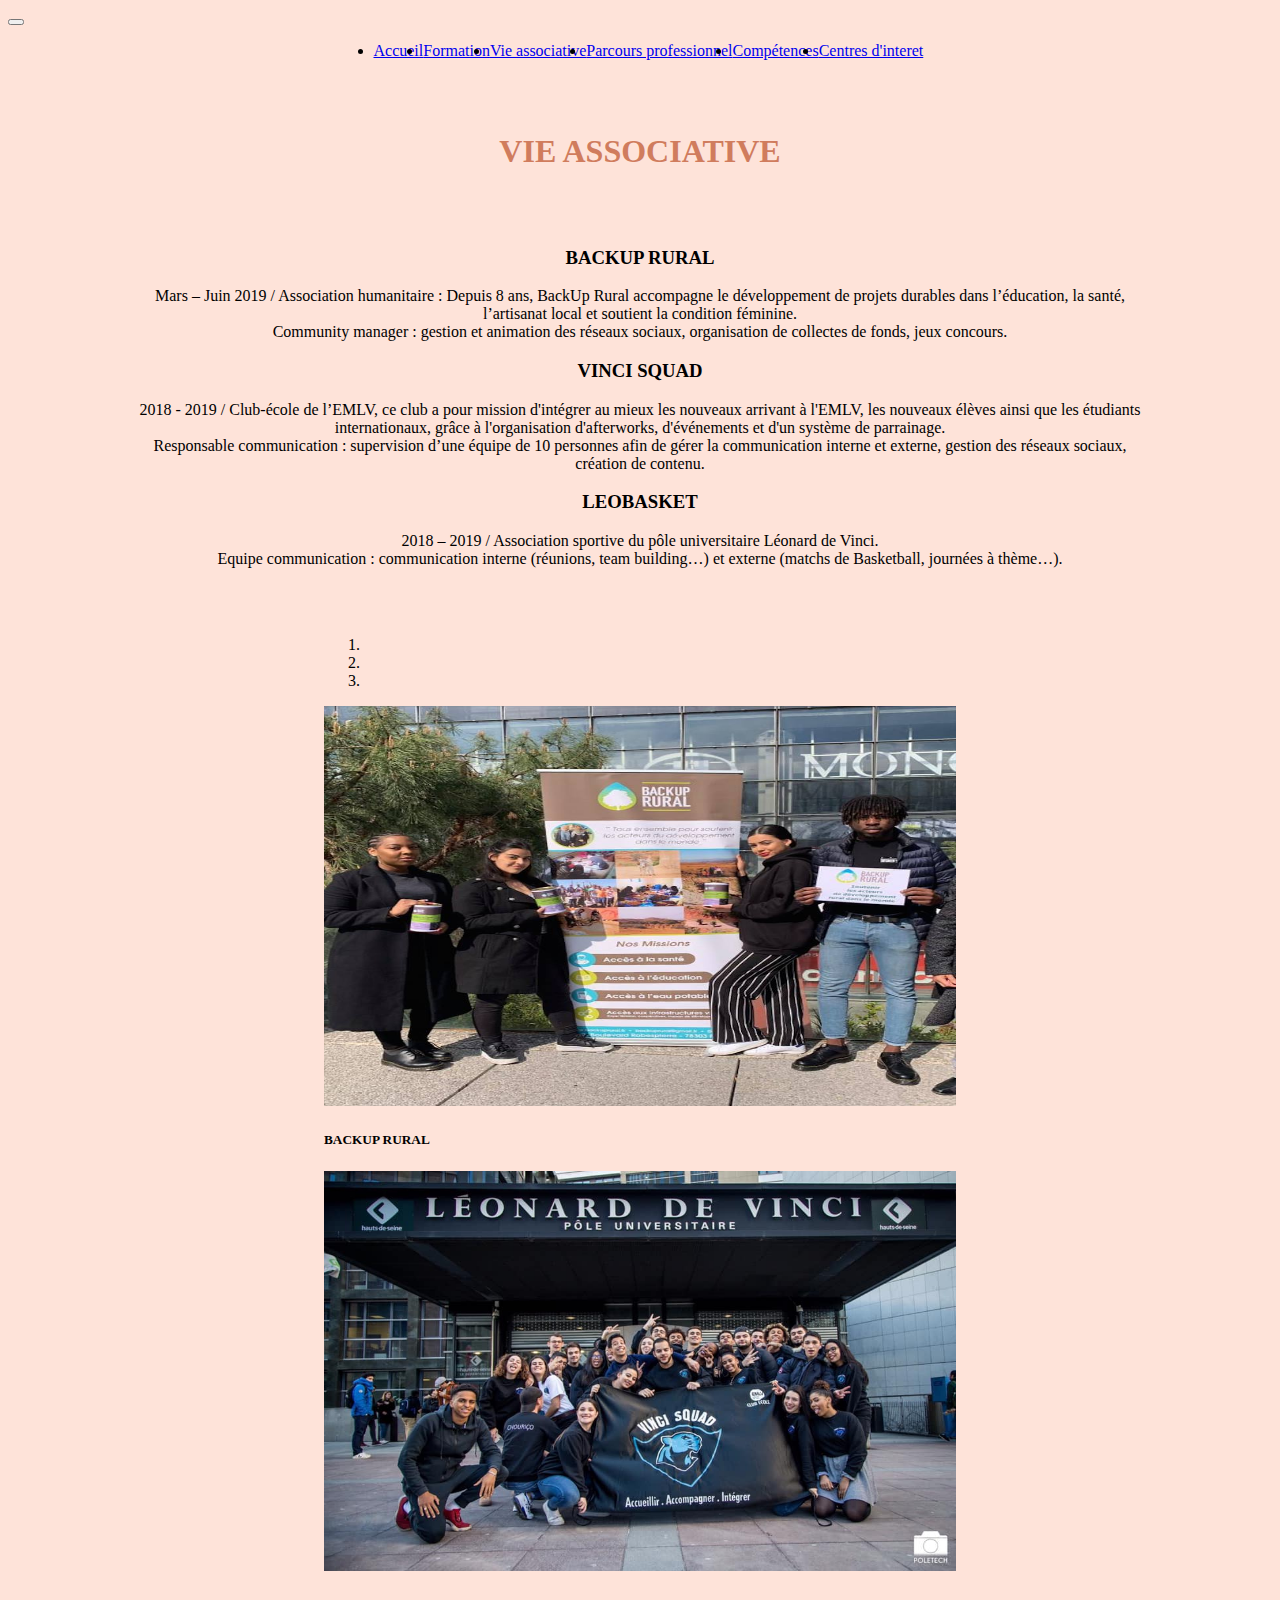
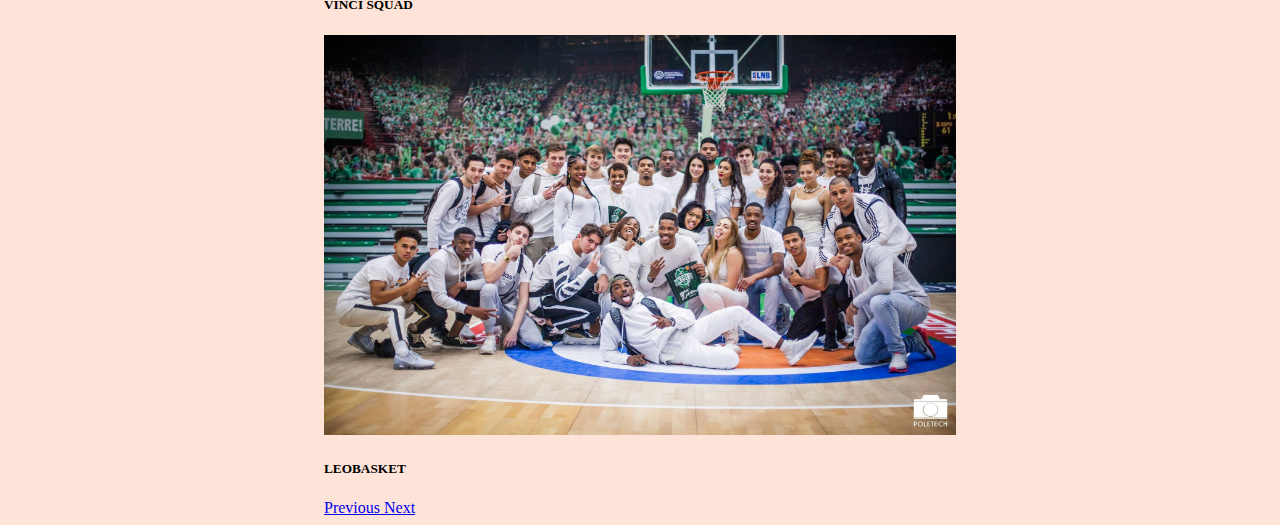
<file: asso.html>
<!DOCTYPE html>  
  <html>   
    <head>     
      <meta charset="utf-8">     
      <title>CV Luana Galvao</title>  

      <link href="https://cdn.jsdelivr.net/npm/bootstrap@5.0.0-beta1/dist/css/bootstrap.min.css" rel="stylesheet" integrity="sha384-giJF6kkoqNQ00vy+HMDP7azOuL0xtbfIcaT9wjKHr8RbDVddVHyTfAAsrekwKmP1" crossorigin="anonymous">

      <link rel="stylesheet" type="text/css" href="style.css">
    </head>   

	<body>
		<nav class="navbar navbar-expand-lg navbar-dark bg-dark">
			<div class="container-fluid">
		    	<button class="navbar-toggler" type="button" data-bs-toggle="collapse" data-bs-target="#navbarSupportedContent" aria-controls="navbarSupportedContent" aria-expanded="false" aria-label="Toggle navigation">
		      		<span class="navbar-toggler-icon"></span>
		    	</button>
		    	<div class="collapse navbar-collapse" id="navbarSupportedContent">
		    		<ul class="navbar-nav me-auto mb-2 mb-lg-0" style="display: flex;justify-content: center;width: 95%;">
						<li class="nav-item">
		        			<a class="nav-link" href="index.html">Accueil</a>
		        		</li>
		        		<li class="nav-item">
		          			<a class="nav-link" href="formation.html">Formation</a>
		        		</li>
		        		<li class="nav-item">
		          			<a class="nav-link active" href="asso.html">Vie associative</a>
		        		</li>
		        		<li class="nav-item">
		          			<a class="nav-link" href="pro.html">Parcours professionnel</a>
		        		</li>
		        		<li class="nav-item">
		          			<a class="nav-link" href="comp.html">Compétences</a>
		        		</li>
		        		<li class="nav-item">
		         			<a class="nav-link" href="interet.html">Centres d'interet</a>
		        		</li>
		      		</ul>
		    	</div>
			</div>
		</nav>   

		<div style="width: 80%;margin: auto;text-align: center;">
		<br>
		<br>
			<h1 class="grand-titre">VIE ASSOCIATIVE</h1>  
			<br>
			<br>
			<h3>BACKUP RURAL</h3> 
				<P>Mars – Juin 2019 / Association humanitaire : Depuis 8 ans, BackUp Rural accompagne le développement de projets durables dans l’éducation, la santé, l’artisanat local et soutient la condition féminine.
				<br>
				Community manager : gestion et animation des réseaux sociaux, organisation de collectes de fonds, jeux concours.</P>
			<h3>VINCI SQUAD</h3>
				<p>2018 - 2019 / Club-école de l’EMLV, ce club a pour mission d'intégrer au mieux les nouveaux arrivant à l'EMLV, les nouveaux élèves ainsi que les étudiants internationaux,  grâce à l'organisation d'afterworks, d'événements et d'un système de parrainage. 
				<br>
				Responsable communication : supervision d’une équipe de 10 personnes afin de gérer la communication interne et externe, gestion des réseaux sociaux, création de contenu.</p>
			<h3>LEOBASKET</h3>
				<p>2018 – 2019 / Association sportive du pôle universitaire Léonard de Vinci.
				<br>
				Equipe communication : communication interne (réunions, team building…) et externe (matchs de Basketball, journées à thème…).</p>
				<br>
				<br>
		</div>

		<div style="width:50%;margin: auto;" id="carouselExampleCaptions" class="carousel slide" data-bs-ride="carousel">
			<ol class="carousel-indicators">
	    		<li data-bs-target="#carouselExampleCaptions" data-bs-slide-to="0" class="active"></li>
	    		<li data-bs-target="#carouselExampleCaptions" data-bs-slide-to="1"></li>
	    		<li data-bs-target="#carouselExampleCaptions" data-bs-slide-to="2"></li>
			</ol>
			
			<div class="carousel-inner">
	    		<div class="carousel-item active">
	    		<img class="carousel-image" src="images/br.jpg" class="d-block w-100" alt="...">
	    		<div class="carousel-caption d-none d-md-block">
	        		<h5>BACKUP RURAL</h5>
	    		</div>
	    	</div>
	    		<div class="carousel-item">
	      		<img class="carousel-image"src="images/vs.jpg" class="d-block w-100" alt="...">
	    		<div class="carousel-caption d-none d-md-block">
	        		<h5>VINCI SQUAD</h5>
	      		</div>
	    	</div>
	    	<div class="carousel-item">
	      		<img class="carousel-image"src="images/lb.jpg" class="d-block w-100" alt="...">
	    		<div class="carousel-caption d-none d-md-block">
	        		<h5>LEOBASKET</h5>
	    		</div>
	    	</div>
		</div>

			<a class="carousel-control-prev" href="#carouselExampleCaptions" role="button" data-bs-slide="prev">
			    <span class="carousel-control-prev-icon" aria-hidden="true"></span>
			    <span class="visually-hidden">Previous</span>
			</a>
			<a class="carousel-control-next" href="#carouselExampleCaptions" role="button" data-bs-slide="next">
			    <span class="carousel-control-next-icon" aria-hidden="true"></span>
			    <span class="visually-hidden">Next</span>
			</a>
		</div>

		<script src="https://cdn.jsdelivr.net/npm/bootstrap@5.0.0-beta1/dist/js/bootstrap.bundle.min.js" integrity="sha384-ygbV9kiqUc6oa4msXn9868pTtWMgiQaeYH7/t7LECLbyPA2x65Kgf80OJFdroafW" crossorigin="anonymous"></script>

		</body>
	</html>
</file>
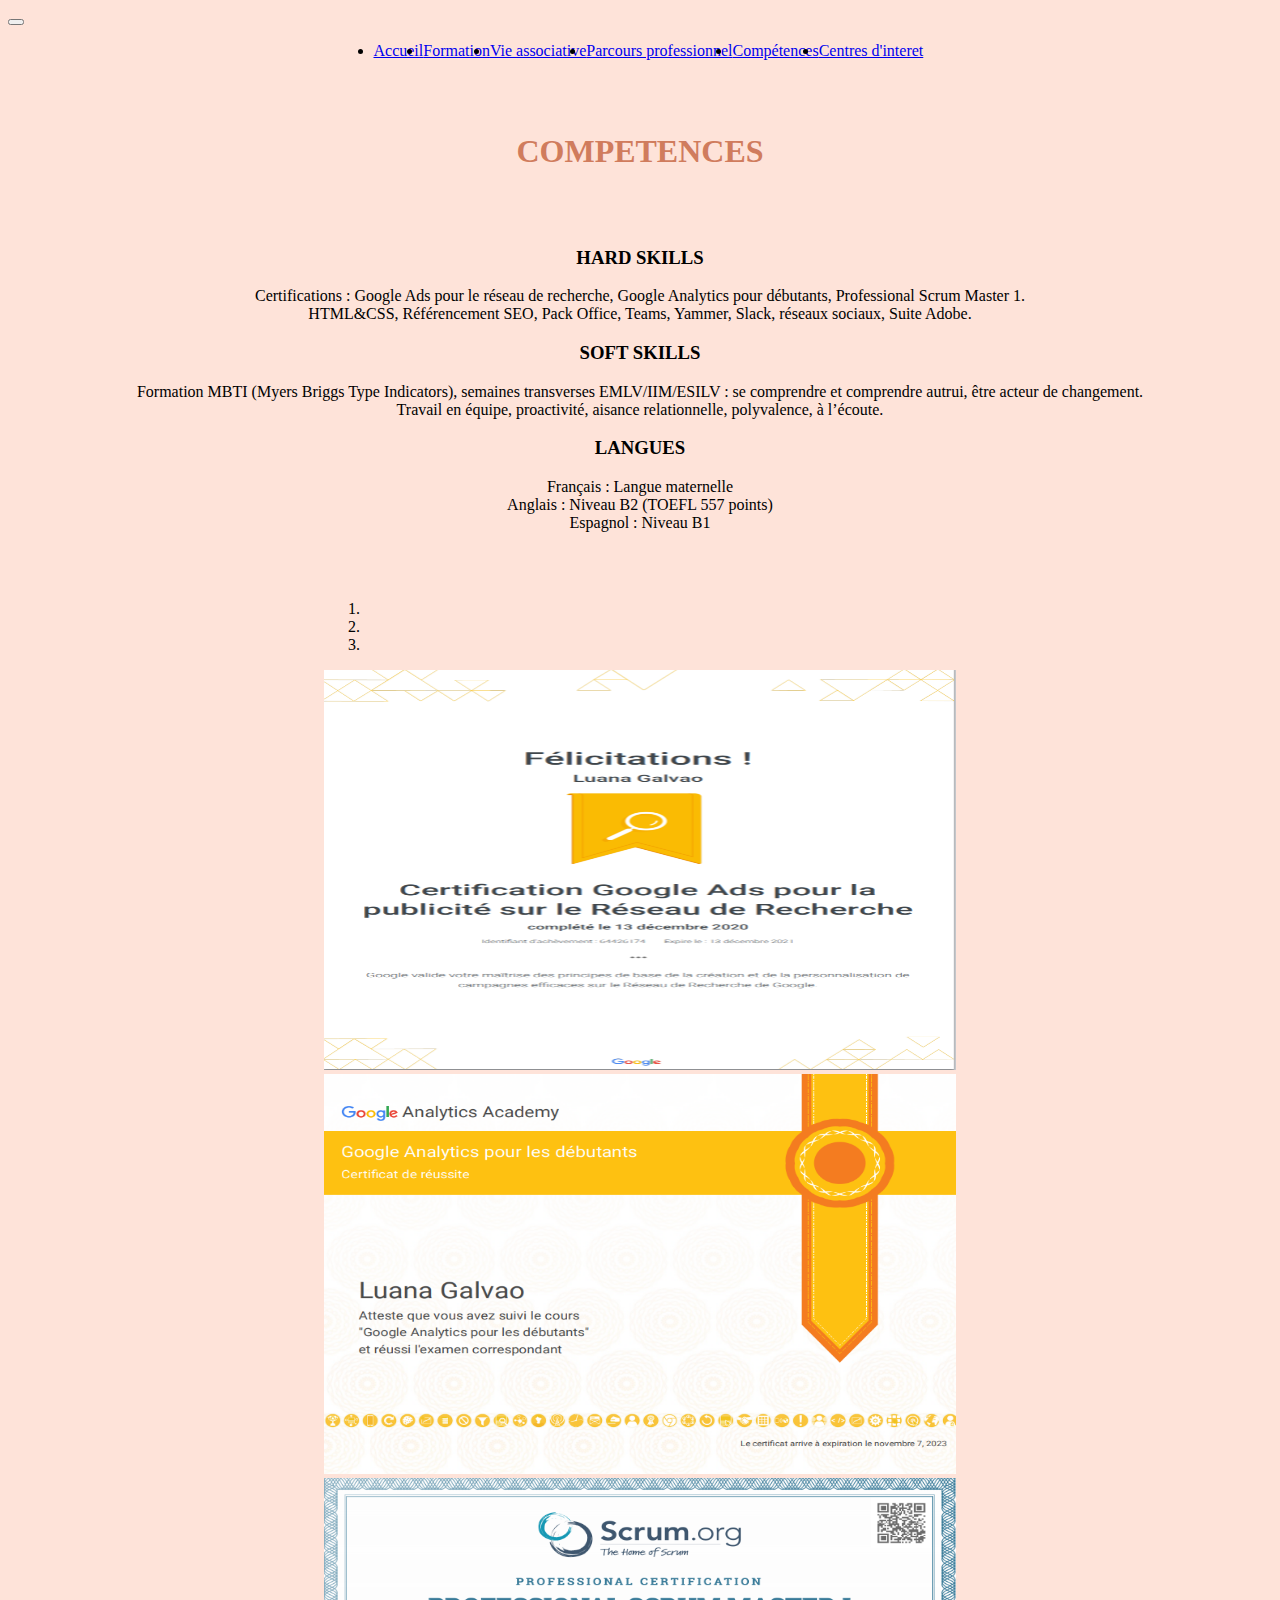
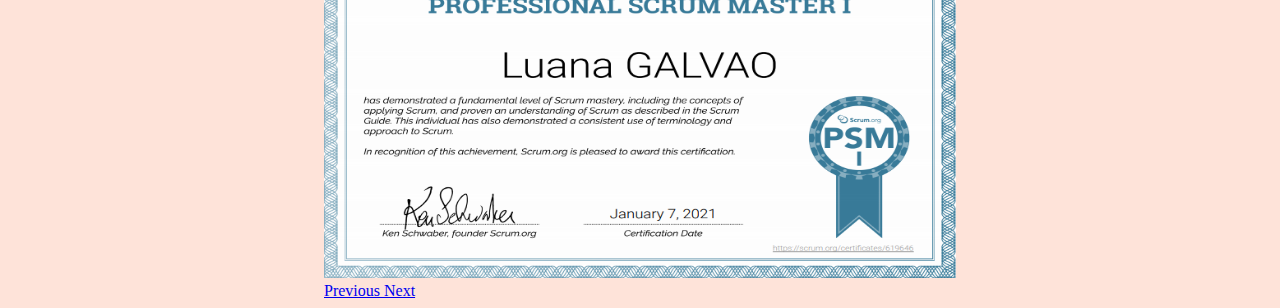
<file: comp.html>
<!DOCTYPE html>  
  <html>   
    <head>     
      <meta charset="utf-8">     
      <title>CV Luana Galvao</title>  

      <link href="https://cdn.jsdelivr.net/npm/bootstrap@5.0.0-beta1/dist/css/bootstrap.min.css" rel="stylesheet" integrity="sha384-giJF6kkoqNQ00vy+HMDP7azOuL0xtbfIcaT9wjKHr8RbDVddVHyTfAAsrekwKmP1" crossorigin="anonymous">

      <link rel="stylesheet" type="text/css" href="style.css">
    </head>   

    <body>
      <nav class="navbar navbar-expand-lg navbar-dark bg-dark">
        <div class="container-fluid">
          <button class="navbar-toggler" type="button" data-bs-toggle="collapse" data-bs-target="#navbarSupportedContent" aria-controls="navbarSupportedContent" aria-expanded="false" aria-label="Toggle navigation">
            <span class="navbar-toggler-icon"></span>
          </button>
          <div class="collapse navbar-collapse" id="navbarSupportedContent">
            <ul class="navbar-nav me-auto mb-2 mb-lg-0" style="display: flex;justify-content: center;width: 95%;">
              <li class="nav-item">
                <a class="nav-link" href="index.html">Accueil</a>
              </li>
              <li class="nav-item">
                <a class="nav-link" href="formation.html">Formation</a>
              </li>
              <li class="nav-item">
                <a class="nav-link" href="asso.html">Vie associative</a>
              </li>
              <li class="nav-item">
                <a class="nav-link" href="pro.html">Parcours professionnel</a>
              </li>
              <li class="nav-item">
                <a class="nav-link active" href="comp.html">Compétences</a>
              </li>
              <li class="nav-item">
                <a class="nav-link" href="interet.html">Centres d'interet</a>
              </li>
            </ul>
          </div>
        </div>
      </nav>  
  
      <div style="width: 80%;margin: auto;text-align: center;">
      <br>
      <br>
        <h1 class="grand-titre">COMPETENCES</h1>  
        <br>
        <br>
        <h3>HARD SKILLS</h3> 
          <p>Certifications : Google Ads pour le réseau de recherche, Google Analytics pour débutants, Professional Scrum Master 1.
          <br>
          HTML&CSS, Référencement SEO, Pack Office, Teams, Yammer, Slack, réseaux sociaux, Suite Adobe.</p>
        <h3>SOFT SKILLS</h3>
          <p>Formation MBTI (Myers Briggs Type Indicators), semaines transverses EMLV/IIM/ESILV : se comprendre et comprendre autrui, être acteur de changement. 
          <br>
          Travail en équipe, proactivité, aisance relationnelle, polyvalence, à l’écoute.</p>
        <h3>LANGUES</h3>
          <p>Français : Langue maternelle
          <br>
          Anglais : Niveau B2 (TOEFL 557 points) 
          <br>
          Espagnol : Niveau B1</p>
      </div>
      <br>
      <br>
      
      <div style="width:50%;margin: auto;" id="carouselExampleCaptions" class="carousel slide" data-bs-ride="carousel">
        <ol class="carousel-indicators">
          <li data-bs-target="#carouselExampleCaptions" data-bs-slide-to="0" class="active"></li>
          <li data-bs-target="#carouselExampleCaptions" data-bs-slide-to="1"></li>
          <li data-bs-target="#carouselExampleCaptions" data-bs-slide-to="2"></li>
        </ol>

          <div class="carousel-inner">
            <div class="carousel-item active">
            <img class="carousel-image" src="images/ads.png" class="d-block w-100" alt="...">
            <div class="carousel-caption d-none d-md-block">
            </div>
          </div>
          <div class="carousel-item">
            <img class="carousel-image"src="images/google.png" class="d-block w-100" alt="...">
            <div class="carousel-caption d-none d-md-block">
            </div>
          </div>
          <div class="carousel-item">
            <img class="carousel-image"src="images/scrum.png" class="d-block w-100" alt="...">
            <div class="carousel-caption d-none d-md-block">
            </div>
          </div>
        </div>

          <a class="carousel-control-prev" href="#carouselExampleCaptions" role="button" data-bs-slide="prev">
            <span class="carousel-control-prev-icon" aria-hidden="true"></span>
            <span class="visually-hidden">Previous</span>
          </a>
          <a class="carousel-control-next" href="#carouselExampleCaptions" role="button" data-bs-slide="next">
            <span class="carousel-control-next-icon" aria-hidden="true"></span>
            <span class="visually-hidden">Next</span>
          </a>
      </div>

      <script src="https://cdn.jsdelivr.net/npm/bootstrap@5.0.0-beta1/dist/js/bootstrap.bundle.min.js" integrity="sha384-ygbV9kiqUc6oa4msXn9868pTtWMgiQaeYH7/t7LECLbyPA2x65Kgf80OJFdroafW" crossorigin="anonymous"></script>

    </body>
  </html>
</file>
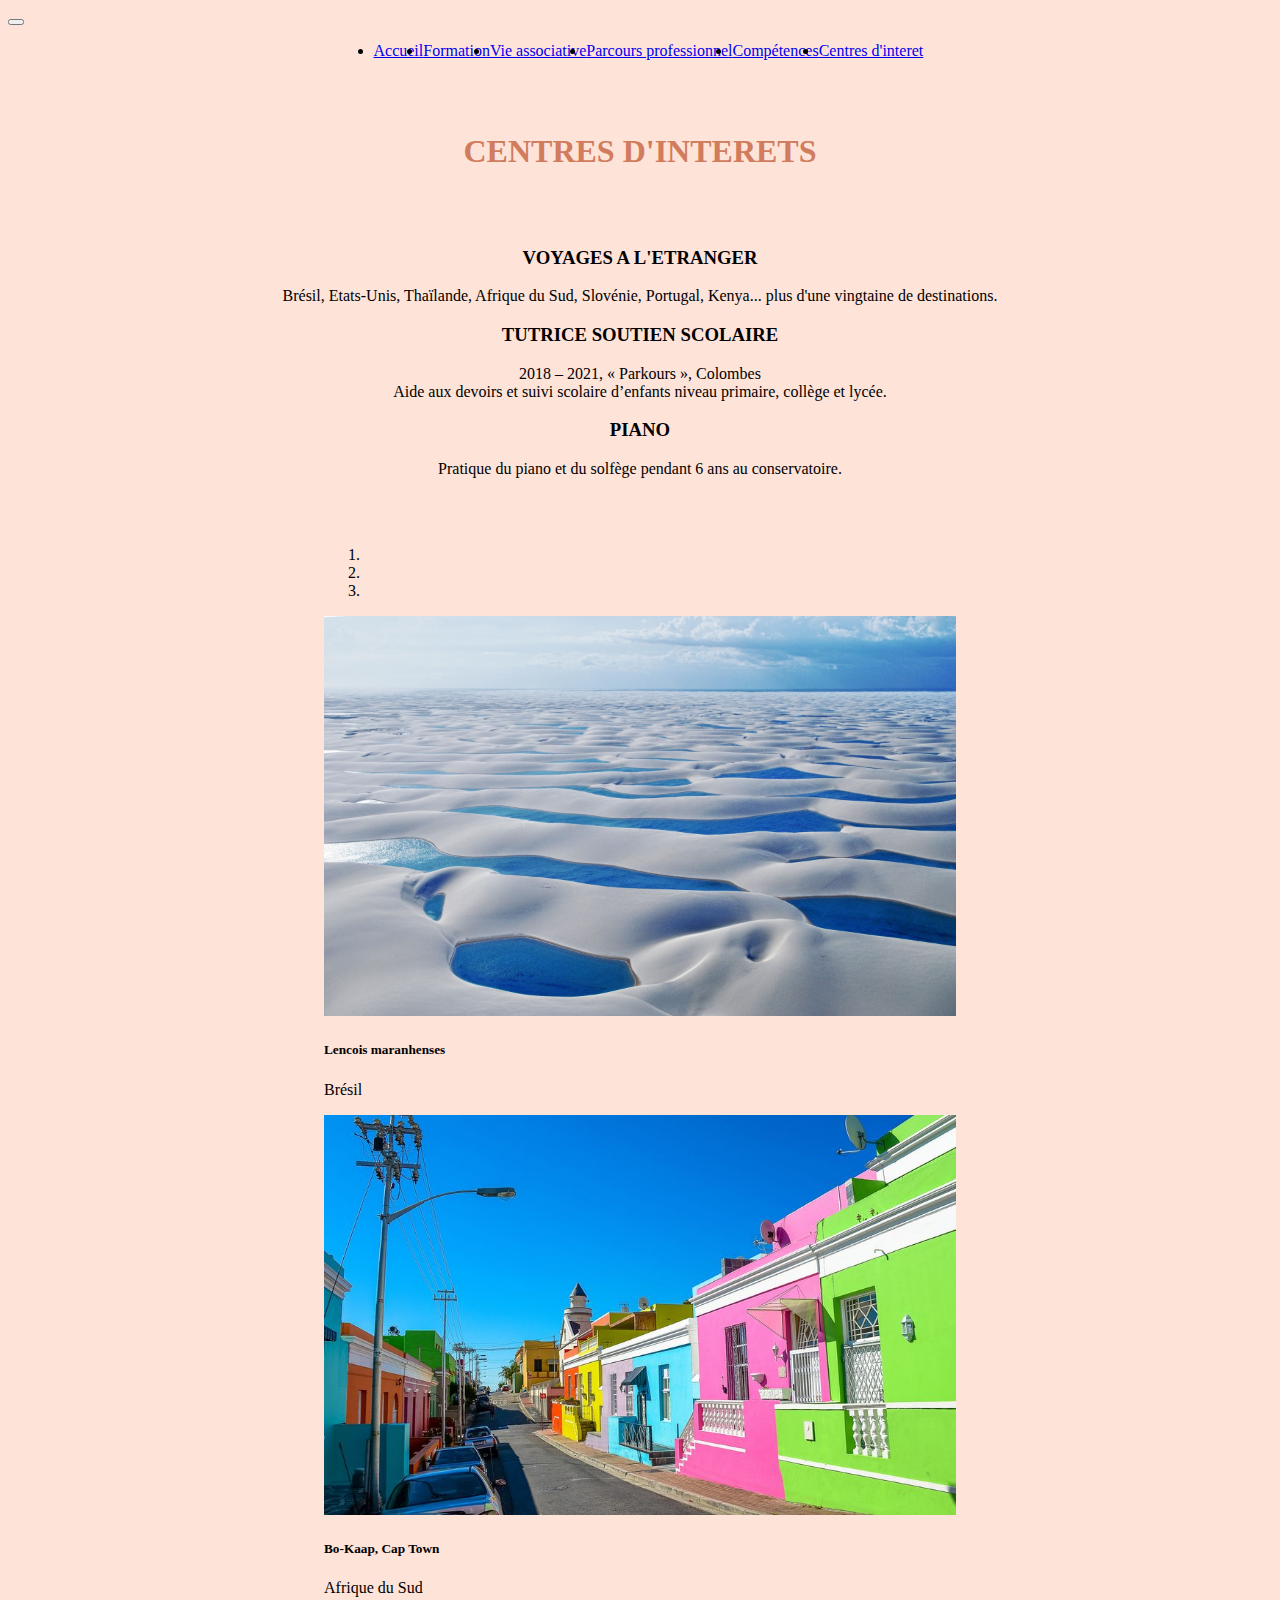
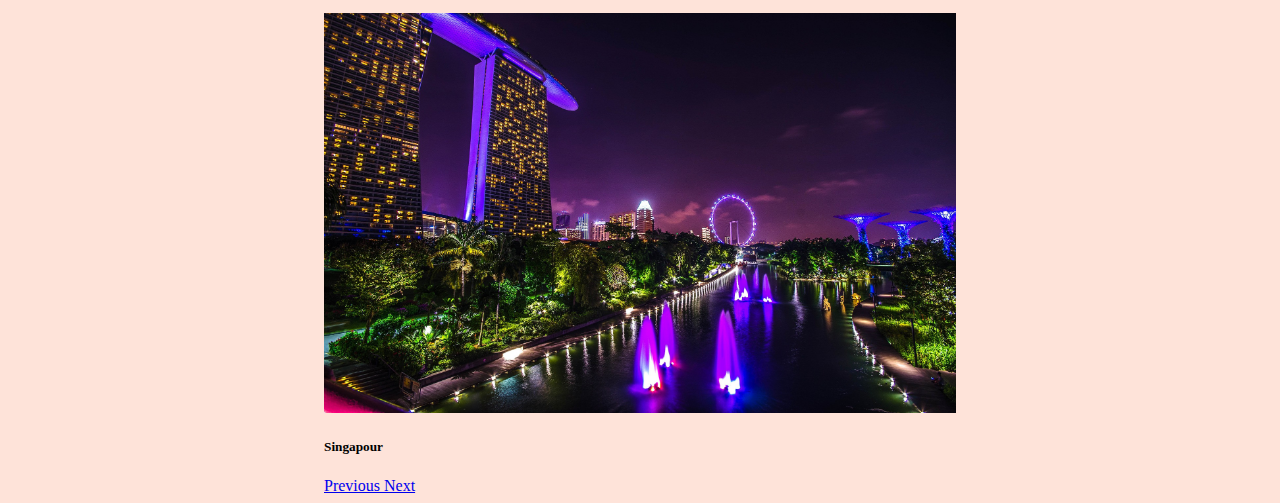
<file: interet.html>
<!DOCTYPE html>  
  <html>   
    <head>     
      <meta charset="utf-8">     
      <title>CV Luana Galvao</title>  

      <link href="https://cdn.jsdelivr.net/npm/bootstrap@5.0.0-beta1/dist/css/bootstrap.min.css" rel="stylesheet" integrity="sha384-giJF6kkoqNQ00vy+HMDP7azOuL0xtbfIcaT9wjKHr8RbDVddVHyTfAAsrekwKmP1" crossorigin="anonymous">

      <link rel="stylesheet" type="text/css" href="style.css">
    </head> 

    <body>
      <nav class="navbar navbar-expand-lg navbar-dark bg-dark">
        <div class="container-fluid">
          <button class="navbar-toggler" type="button" data-bs-toggle="collapse" data-bs-target="#navbarSupportedContent" aria-controls="navbarSupportedContent" aria-expanded="false" aria-label="Toggle navigation">
            <span class="navbar-toggler-icon"></span>
          </button>
          <div class="collapse navbar-collapse" id="navbarSupportedContent">
            <ul class="navbar-nav me-auto mb-2 mb-lg-0" style="display: flex;justify-content: center;width: 95%;">
              <li class="nav-item">
                <a class="nav-link" href="index.html">Accueil</a>
              </li>
              <li class="nav-item">
                <a class="nav-link" href="formation.html">Formation</a>
              </li>
              <li class="nav-item">
                <a class="nav-link" href="asso.html">Vie associative</a>
              </li>
              <li class="nav-item">
                <a class="nav-link" href="pro.html">Parcours professionnel</a>
              </li>
              <li class="nav-item">
                <a class="nav-link" href="comp.html">Compétences</a>
              </li>
              <li class="nav-item">
                <a class="nav-link active" href="interet.html">Centres d'interet</a>
              </li>
            </ul>
          </div>
        </div>
      </nav>  
  
      <div style="width: 80%;margin:auto;text-align: center;">
      <br>
      <br>
        <h1 class="grand-titre">CENTRES D'INTERETS</h1>  
        <br>
        <br>
        <h3>VOYAGES A L'ETRANGER</h3> 
          <p> Brésil, Etats-Unis, Thaïlande, Afrique du Sud, Slovénie, Portugal, Kenya... plus d'une vingtaine de destinations.</p>
        <h3>TUTRICE SOUTIEN SCOLAIRE</h3>
          <p>2018 – 2021, « Parkours », Colombes 
          <br>
          Aide aux devoirs et suivi scolaire d’enfants niveau primaire, collège et lycée.</p>
        <h3>PIANO</h3>
          <p>Pratique du piano et du solfège pendant 6 ans au conservatoire.</p>
          <br>
          <br>
      </div>

      <div style="width:50%;margin: auto;" id="carouselExampleCaptions" class="carousel slide" data-bs-ride="carousel">
        <ol class="carousel-indicators">
          <li data-bs-target="#carouselExampleCaptions" data-bs-slide-to="0" class="active"></li>
          <li data-bs-target="#carouselExampleCaptions" data-bs-slide-to="1"></li>
          <li data-bs-target="#carouselExampleCaptions" data-bs-slide-to="2"></li>
        </ol>

          <div class="carousel-inner">
            <div class="carousel-item active">
            <img class="carousel-image" src="images/bresil.jpg" class="d-block w-100" alt="...">
            <div class="carousel-caption d-none d-md-block">
              <h5>Lencois maranhenses</h5>
              <p>Brésil</p>
            </div>
          </div>
          <div class="carousel-item">
            <img class="carousel-image"src="images/afr.jpg" class="d-block w-100" alt="...">
            <div class="carousel-caption d-none d-md-block">
              <h5>Bo-Kaap, Cap Town</h5>
              <p>Afrique du Sud</p>
            </div>
          </div>
          <div class="carousel-item">
            <img class="carousel-image"src="images/sing.jpg" class="d-block w-100" alt="...">
            <div class="carousel-caption d-none d-md-block">
              <h5>Singapour</h5>
            </div>
          </div>
        </div>
  
          <a class="carousel-control-prev" href="#carouselExampleCaptions" role="button" data-bs-slide="prev">
            <span class="carousel-control-prev-icon" aria-hidden="true"></span>
            <span class="visually-hidden">Previous</span>
          </a>
          <a class="carousel-control-next" href="#carouselExampleCaptions" role="button" data-bs-slide="next">
            <span class="carousel-control-next-icon" aria-hidden="true"></span>
            <span class="visually-hidden">Next</span>
          </a>
      </div>

      <script src="https://cdn.jsdelivr.net/npm/bootstrap@5.0.0-beta1/dist/js/bootstrap.bundle.min.js" integrity="sha384-ygbV9kiqUc6oa4msXn9868pTtWMgiQaeYH7/t7LECLbyPA2x65Kgf80OJFdroafW" crossorigin="anonymous"></script>

    </body>
  </html>
</file>
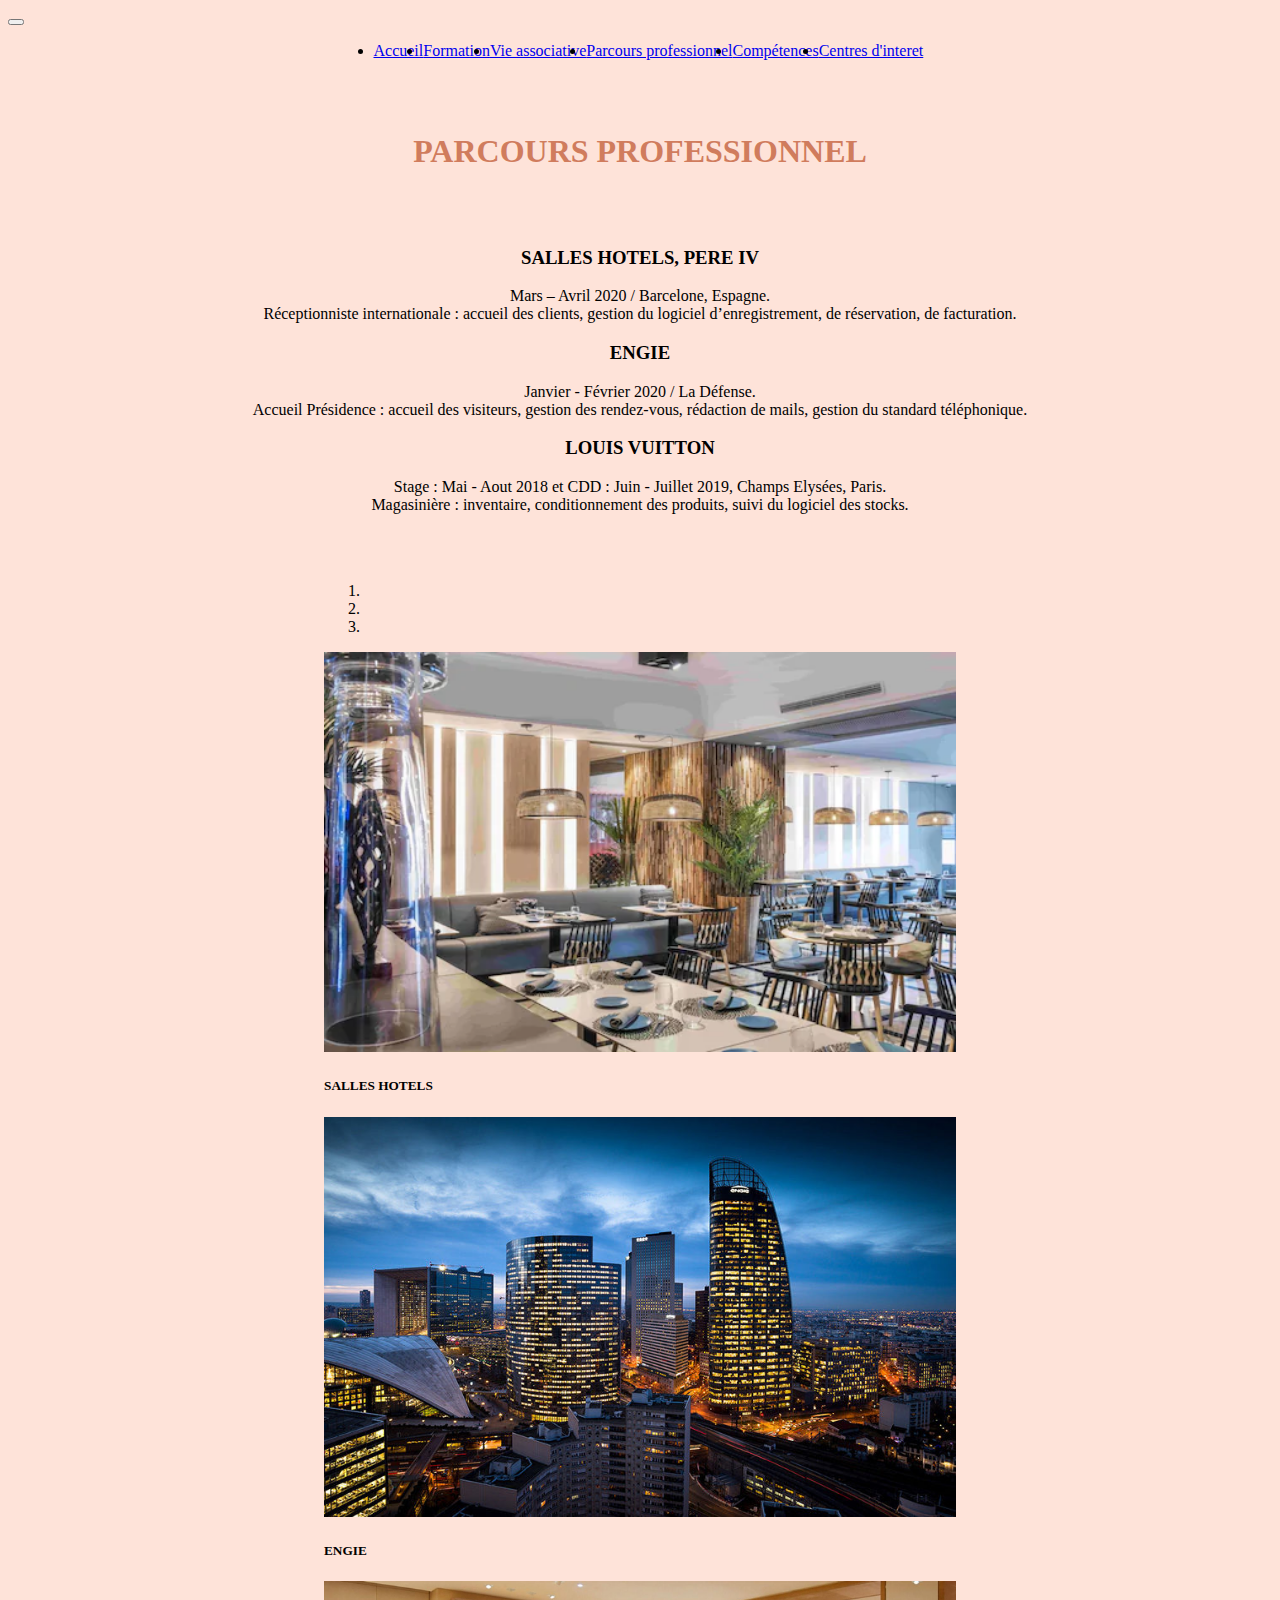
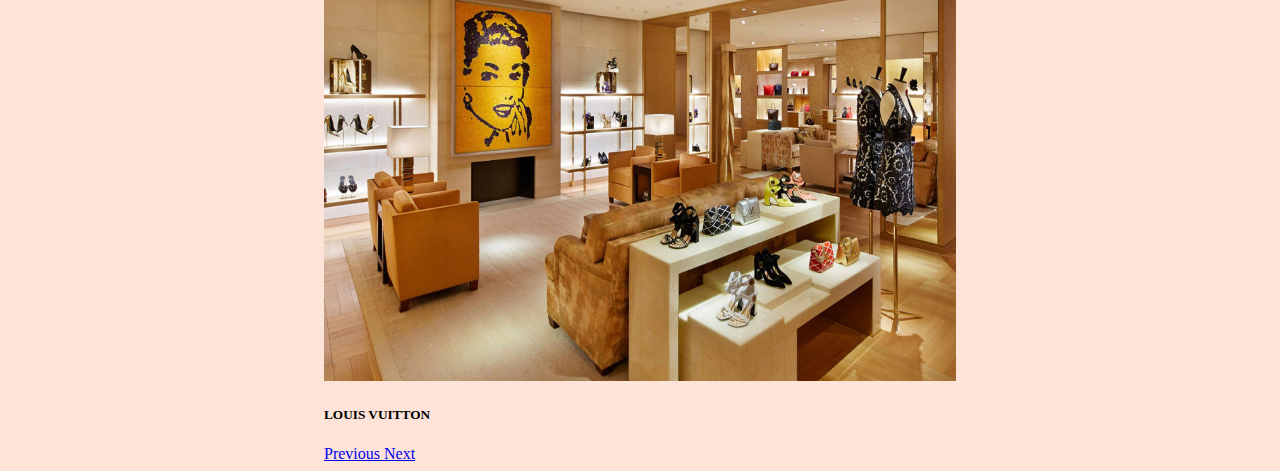
<file: pro.html>
<!DOCTYPE html>  
  <html>   
    <head>     
      <meta charset="utf-8">     
      <title>CV Luana Galvao</title>  

      <link href="https://cdn.jsdelivr.net/npm/bootstrap@5.0.0-beta1/dist/css/bootstrap.min.css" rel="stylesheet" integrity="sha384-giJF6kkoqNQ00vy+HMDP7azOuL0xtbfIcaT9wjKHr8RbDVddVHyTfAAsrekwKmP1" crossorigin="anonymous">

      <link rel="stylesheet" type="text/css" href="style.css">
    </head>   

    <body>
      <nav class="navbar navbar-expand-lg navbar-dark bg-dark">
        <div class="container-fluid">
          <button class="navbar-toggler" type="button" data-bs-toggle="collapse" data-bs-target="#navbarSupportedContent" aria-controls="navbarSupportedContent" aria-expanded="false" aria-label="Toggle navigation">
            <span class="navbar-toggler-icon"></span>
          </button>
          <div class="collapse navbar-collapse" id="navbarSupportedContent">
            <ul class="navbar-nav me-auto mb-2 mb-lg-0" style="display: flex;justify-content: center;width: 95%;">
              <li class="nav-item">
                <a class="nav-link" href="index.html">Accueil</a>
              </li>
              <li class="nav-item">
                <a class="nav-link" href="formation.html">Formation</a>
              </li>
              <li class="nav-item">
                <a class="nav-link" href="asso.html">Vie associative</a>
              </li>
              <li class="nav-item">
                <a class="nav-link active" href="pro.html">Parcours professionnel</a>
              </li>
              <li class="nav-item">
                <a class="nav-link" href="comp.html">Compétences</a>
              </li>
              <li class="nav-item">
                <a class="nav-link" href="interet.html">Centres d'interet</a>
              </li>
            </ul>
          </div>
        </div>
      </nav>  

      <div style="width: 80%;margin: auto;text-align: center;">
      <br>
      <br>
        <h1 class="grand-titre">PARCOURS PROFESSIONNEL</h1> 
        <br>
        <br>
        <h3>SALLES HOTELS, PERE IV</h3>
          <p>Mars – Avril 2020 / Barcelone, Espagne.
          <br>
          Réceptionniste internationale : accueil des clients, gestion du logiciel d’enregistrement, de réservation, de facturation.</p>
        <h3>ENGIE</h3>
          <p>Janvier - Février 2020 / La Défense.
          <br>
          Accueil Présidence : accueil des visiteurs, gestion des rendez-vous, rédaction de mails, gestion du standard téléphonique.</p>
        <h3>LOUIS VUITTON</h3>
          <p>Stage : Mai - Aout 2018 et CDD : Juin - Juillet 2019, Champs Elysées, Paris.
          <br>
          Magasinière : inventaire, conditionnement des produits, suivi du logiciel des stocks.</p>
          <br>
          <br>
      </div>

      <div style="width:50%;margin: auto;" id="carouselExampleCaptions" class="carousel slide" data-bs-ride="carousel">
        <ol class="carousel-indicators">
          <li data-bs-target="#carouselExampleCaptions" data-bs-slide-to="0" class="active"></li>
          <li data-bs-target="#carouselExampleCaptions" data-bs-slide-to="1"></li>
          <li data-bs-target="#carouselExampleCaptions" data-bs-slide-to="2"></li>
        </ol>

          <div class="carousel-inner">
            <div class="carousel-item active">
            <img class="carousel-image" src="images/pere.jpg" class="d-block w-100" alt="...">
            <div class="carousel-caption d-none d-md-block">
              <h5>SALLES HOTELS</h5>
            </div>
          </div>
          <div class="carousel-item">
            <img class="carousel-image"src="images/nj.jpg" class="d-block w-100" alt="...">
            <div class="carousel-caption d-none d-md-block">
              <h5>ENGIE</h5>
            </div>
          </div>
          <div class="carousel-item">
            <img class="carousel-image"src="images/lv.jpg" class="d-block w-100" alt="...">
            <div class="carousel-caption d-none d-md-block">
              <h5>LOUIS VUITTON</h5>
            </div>
          </div>
        </div>

          <a class="carousel-control-prev" href="#carouselExampleCaptions" role="button" data-bs-slide="prev">
            <span class="carousel-control-prev-icon" aria-hidden="true"></span>
            <span class="visually-hidden">Previous</span>
          </a>
          <a class="carousel-control-next" href="#carouselExampleCaptions" role="button" data-bs-slide="next">
            <span class="carousel-control-next-icon" aria-hidden="true"></span>
            <span class="visually-hidden">Next</span>
          </a>
      </div>

      <script src="https://cdn.jsdelivr.net/npm/bootstrap@5.0.0-beta1/dist/js/bootstrap.bundle.min.js" integrity="sha384-ygbV9kiqUc6oa4msXn9868pTtWMgiQaeYH7/t7LECLbyPA2x65Kgf80OJFdroafW" crossorigin="anonymous"></script>

    </body>
  </html>
</file>
<file: style.css>
@import url('composants/cards.css');
@import url('composants/body.css');
@import url('composants/caroussel.css');
@import url('composants/responsive.css');
</file>
